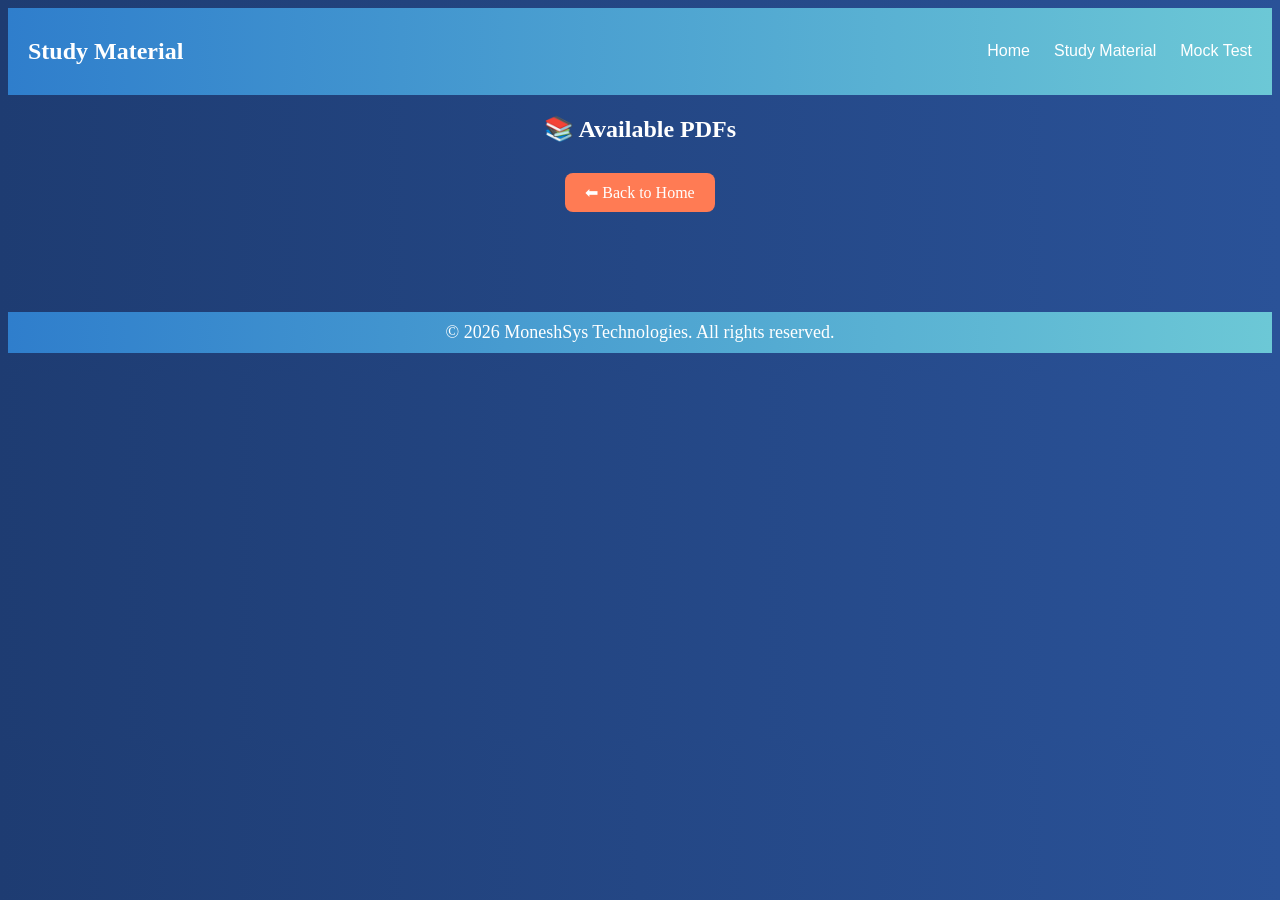
<file: mocktest.html>
<!DOCTYPE html>
<html>
<head>
    <title>Study Material</title>
    <link rel="icon" type="image/png" href="logo.png">
    <meta charset="UTF-8">
    <meta name="viewport" content="width=device-width, initial-scale=1.0">

    <style>
        header {
            display: flex;
            justify-content: space-between;
            align-items: center;
            padding: 10px 20px;
            background: linear-gradient(to right, #2f7ecc, #6cc8d6);
            color: white;
        }

        .menu a {
            margin-left: 20px;
            text-decoration: none;
            color: white;
            font-family: Arial;
        }

        .menu a:hover {
            opacity: 0.7;
        }.founder{
          text-align: center;
          margin-top: 100px;
          background: linear-gradient(to right, #2f7ecc, #6cc8d6);
          color: #ffffff;
          padding-bottom: 10px;
          padding-top: 10px;
          font-size: 18px;
        }
        #pdfList button {
    display: block;
    margin: 10px auto;
    padding: 10px 20px;
    background: #4facfe;
    color: white;
    border: none;
    border-radius: 8px;
    cursor: pointer;
    font-size: 16px;
}

#pdfList button:hover {
    opacity: 0.8;
     box-shadow: 10px 10px 10px rgba(36, 35, 35, 0.282);
}
#pdfList button:active{
  opacity: 0.5;
}
.back-btn {
    display: inline-block;
    padding: 10px 20px;
    background: #ff7b54;
    color: white;
    text-decoration: none;
    border-radius: 8px;
    font-size: 16px;
}

.back-btn:hover {
    opacity: 0.8;
     box-shadow: 10px 10px 10px rgba(36, 35, 35, 0.282);
}
.back-btn:active{
  opacity: 0.5;
}
    </style>
</head>

<body style= "background: linear-gradient(to right, #1e3c72, #2a5298);">

<header>
    <h2>Study Material</h2>

    <div class="menu">
        <a href="index.html">Home</a>
        <a href="studymaterial.html">Study Material</a>
        <a href="mocktest.html">Mock Test</a>
    </div>
</header>
<h2 style="text-align:center; color:white;">📚 Available PDFs</h2>

<div id="pdfList" style="text-align:center;"></div>
<div style="text-align:center; margin-top:30px;">
    <a href="index.html" class="back-btn">⬅ Back to Home</a>
</div>
<script>

const username = "monesh-sys";
const repo = "EduHub";
const folder = "mocktest";

fetch(`https://api.github.com/repos/${username}/${repo}/contents/${folder}`)
.then(response => response.json())
.then(data => {

let container = document.getElementById("pdfList");
container.innerHTML="";

data.forEach(file => {

if(file.name.endsWith(".pdf")){

let button = document.createElement("button");

button.innerText = file.name;

button.onclick = function(){
window.open(file.download_url);
}

container.appendChild(button);

}

});

});

</script>
<div>
  <p class="founder">© 2026 MoneshSys Technologies. All rights reserved.</p>
</div>
</body>
</html>
</file>
